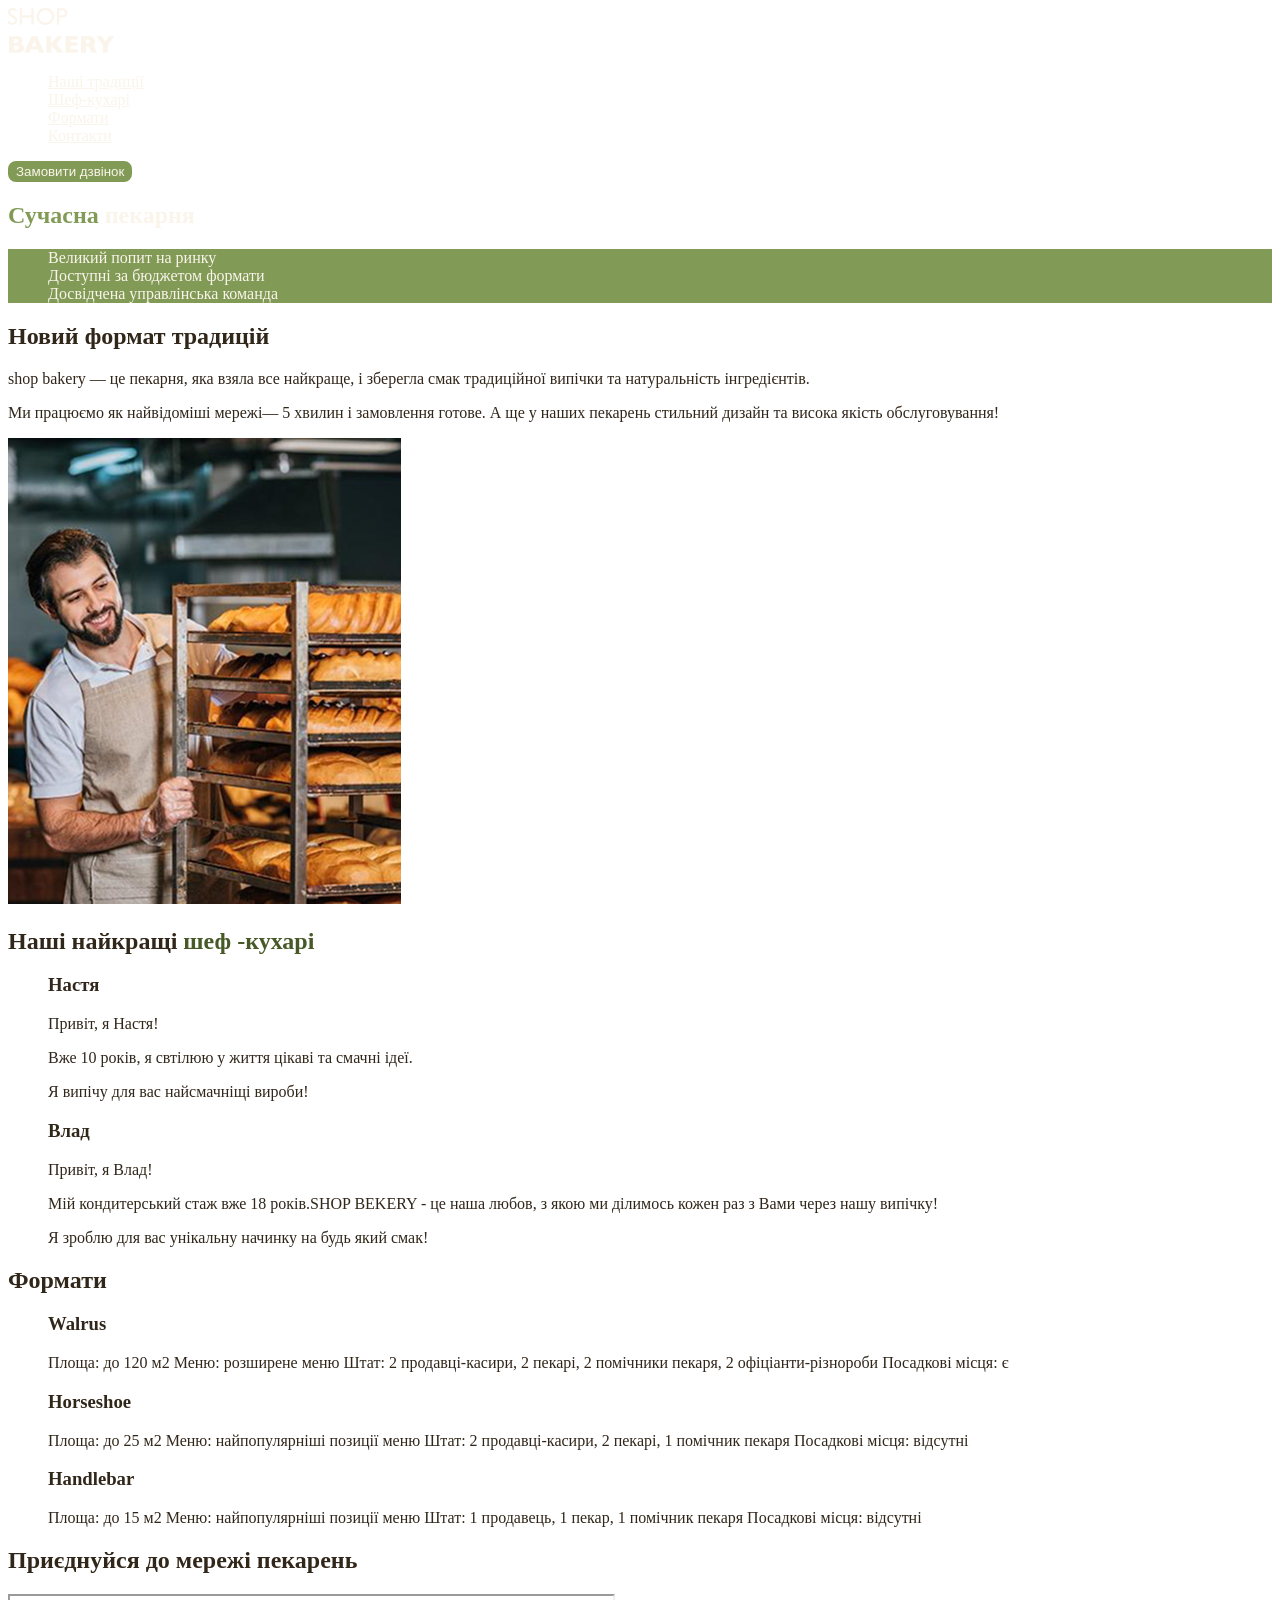
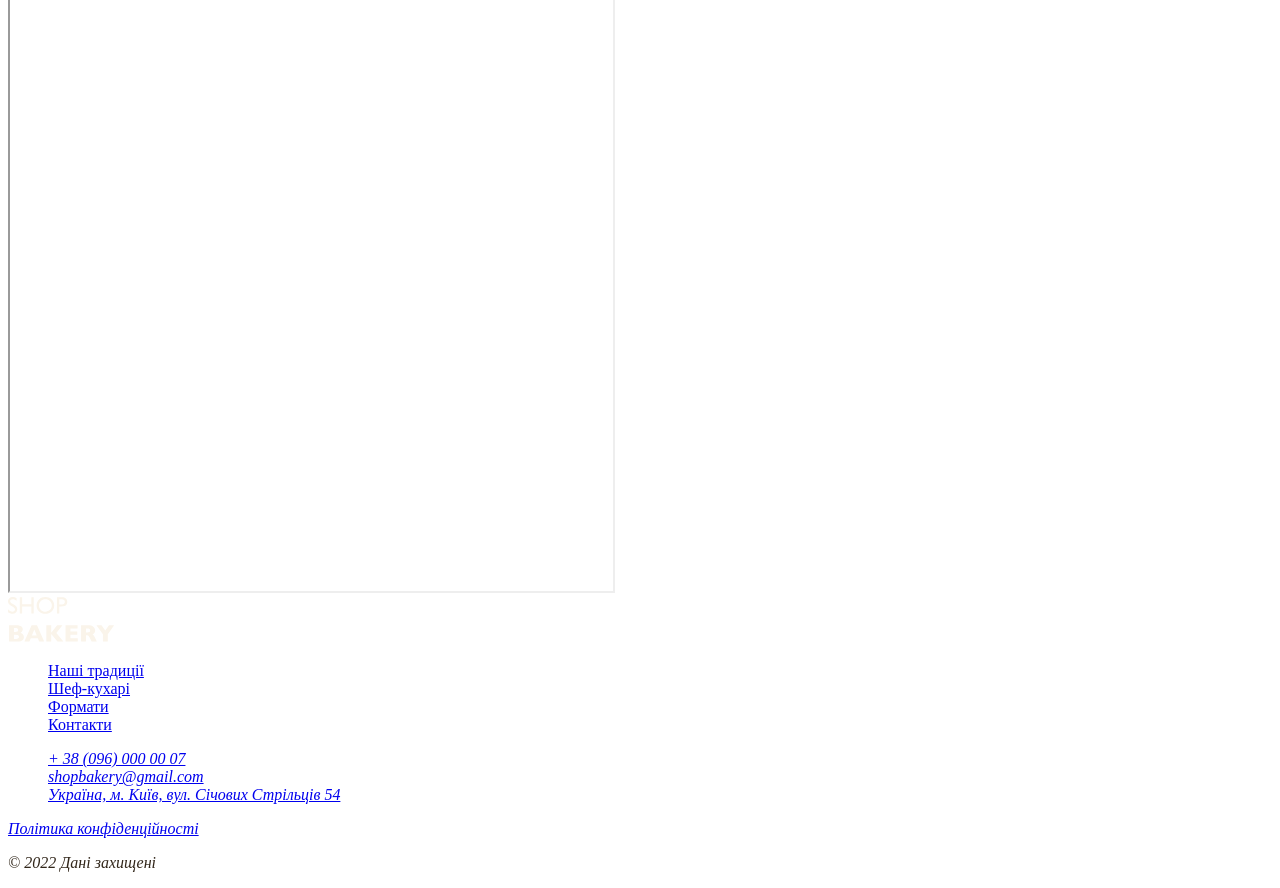
<file: index.html>
<!doctype html>
<html lang="uk">
  <head>
    <meta charset="UTF-8" />
    <meta name="viewport" content="width=device-width, initial-scale=1.0" />
    <title>Сучасна пекарня</title>
<link rel="stylesheet" href="./css/styls.css">
  </head>
  <body>
    <header>
      <nav>
        <a href="/">
          <img src="./imadges/logo(1).svg" alt="Логотип сучасноі пекарні" />
        </a>
        <ul>
          <li><a class="link" href="#traditions-section">Наші традиції</a></li>
          <li><a class="link" href="#chefs-section">Шеф-кухарі</a></li>
          <li><a class="link" href="#formats-section">Формати</a></li>
          <li><a class="link" href="#contacts-section">Контакти</a></li>
        </ul>
      </nav>
      <button class="button" type="button">Замовити дзвінок</button>
    </header>
    <main>
      <section>
        <h1 class="hero-title"><span class="accent">Сучасна</span> пекарня</h1>
      </section>
      <section id="traditions-section">
        <ul class="advantages-list">
          <li>Великий попит на ринку</li>
          <li>Доступні за бюджетом формати</li>
          <li>Досвідчена управлінська команда</li>
        </ul>
        <h2 class="section-title">Новий формат традицій</h2>
        <p>
          <span>shop bakery</span> — це пекарня, яка взяла все найкраще, і
          зберегла смак традиційної випічки та натуральність інгредієнтів.
        </p>
        <p>
          Ми працюємо як найвідоміші мережі—<span>
            5 хвилин і замовлення готове</span
          >. А ще у наших пекарень стильний дизайн та висока якість
          обслуговування!
        </p>
        <img
          src="./imadges/baker-man.jpg"
          alt="чоловік пекар дивиться на хліь с посмішкою"
        />
      </section>
      <section id="chefs-section">
        <h2 class="section-title">Наші найкращі <span class="accent"> шеф -кухарі</span></h2>
        <ul>
          <li>
            <article>
              <h3>Настя</h3>
              <p>Привіт, я Настя!</p>
              <p>Вже 10 років, я свтілюю у життя цікаві та смачні ідеї.</p>
              <p>Я випічу для вас найсмачніщі вироби!</p>
            </article>
          </li>
          <li>
            <article>
              <h3>Влад</h3>

              <p>Привіт, я Влад!</p>
              <p>
                Мій кондитерський стаж вже 18 років.SHOP BEKERY - це наша любов,
                з якою ми ділимось кожен раз з Вами через нашу випічку!
              </p>
              <p>Я зроблю для вас унікальну начинку на будь який смак!</p>
            </article>
          </li>
        </ul>
      </section>
      <section id="formats-section">
        <h2 class="section-title">Формати</h2>
        <ul>
          <li>
            <article>
              <h3 lang="en">Walrus</h3>
              <p>
                Площа: до 120 м2 Меню: розширене меню Штат: 2 продавці-касири, 2
                пекарі, 2 помічники пекаря, 2 офіціанти-різнороби Посадкові
                місця: є
              </p>
            </article>
          </li>
          <li>
            <article>
              <h3 lang="en">Horseshoe</h3>
              <p>
                Площа: до 25 м2 Меню: найпопулярніші позиції меню Штат: 2
                продавці-касири, 2 пекарі, 1 помічник пекаря Посадкові місця:
                відсутні
              </p>
            </article>
          </li>
          <li>
            <article>
              <h3 lang="en">Handlebar</h3>
              <p>
                Площа: до 15 м2 Меню: найпопулярніші позиції меню Штат: 1
                продавець, 1 пекар, 1 помічник пекаря Посадкові місця: відсутні
              </p>
            </article>
          </li>
        </ul>
      </section>
      <section id="contacts-section">
        <h2 class="section-title">Приєднуйся до мережі пекарень</h2>
        <iframe
          src="https://www.google.com/maps/embed?pb=!1m18!1m12!1m3!1d267.0020064329586!2d30.49101030730247!3d50.45664301362807!2m3!1f0!2f0!3f0!3m2!1i1024!2i768!4f13.1!3m3!1m2!1s0x40d4ce637c006b2d%3A0xaf86385f19996ff0!2z0YPQuy4g0KHQtdGH0LXQstGL0YUg0KHRgtGA0LXQu9GM0YbQvtCyLCA1NCwg0JrQuNC10LIsINCj0LrRgNCw0LjQvdCwLCAwMjAwMA!5e0!3m2!1sru!2spl!4v1778244515633!5m2!1sru!2spl"
          width="603"
          height="595"
          allowfullscreen=""
          loading="lazy"
          referrerpolicy="no-referrer-when-downgrade"
        ></iframe>
      </section>
    </main>
    <footer>
      <nav>
        <a href="#">
          <img src="./imadges/logo(1).svg" alt="Логотип сучасноі пекарні" />
        </a>
        <ul>
          <li><a href="#">Наші традиції</a></li>
          <li><a href="#">Шеф-кухарі</a></li>
          <li><a href="#">Формати</a></li>
          <li><a href="#">Контакти</a></li>
        </ul>
      </nav>
      <address>
        <ul>
          <li><a href="tel:+380960000007">+ 38 (096) 000 00 07</a></li>
          <li>
            <a href="mailto:shopbakery@gmail.com">shopbakery@gmail.com</a>
          </li>
          <li>
            <a href="https://maps.app.goo.gl/KFAQFvdLdaLuK6979" target="_blank"
              >Україна, м. Київ, вул. Січових Стрільців 54</a
            >
          </li>
          <li>
            <a href="#">
              <!-- logo facebook -->
            </a>
          </li>
          <li>
            <a href="#">
              <!-- logo insta -->
            </a>
          </li>
        </ul>
        <a href="#" target="_blank">Політика конфіденційності</a>
        <p>&copy; 2022 Дані захищені</p>
      </address>
    </footer>
  </body>
</html>
</file>
<file: css/styls.css>
:root{
--color-brand-light: #819B57;
--color-primary-light: #FAF4EA;
--color-primary-dark: #31261A;
--color-brand-dark: #465926;
}
/* Base */
body{
color: var(--color-primary-dark);
}
ul {
    list-style-type: none;
}
/* Button */
.button{
    color: var(--color-primary-light);
    background-color:var(--color-brand-light);
    border:2px solid var(--color-brand-light); 
    border-radius: 8px;
    cursor: pointer;
}
.button:hover{
    color: 
    var(--color-brand-dark);
    background-color: transparent;
}
/* Link */
.link {
color: var(--color-primary-light);
}
.link:hover{
    color: var(--color-brand-light);
}
/* Hero section */
.hero-title{
    color: var(--color-primary-light);
}
.hero-title .accent{
    color: var(--color-brand-light);
}
/* Advantages section */
.advantages-list{
    color: var(--color-primary-light);
    background-color: var(--color-brand-light);
}
.section-title .accent{
    color: var(--color-brand-dark);
}
</file>
